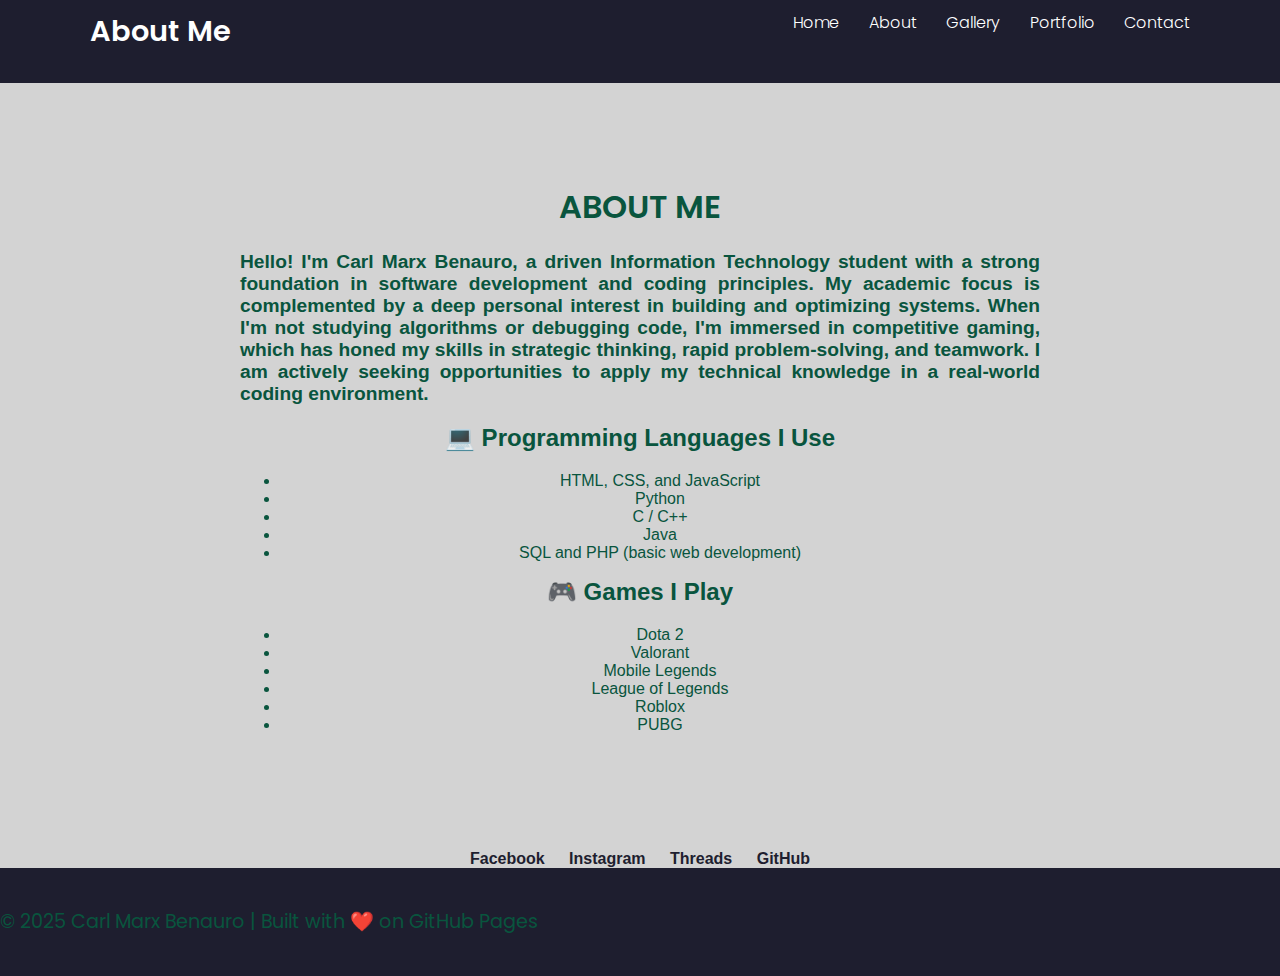
<file: about.html>
<!DOCTYPE html>
<html lang="en">
<head>
    <meta charset="UTF-8">
    <meta name="viewport" content="width=device-width, initial-scale=1.0">
    <link rel="icon" href="icon.png" type="image/x-icon">
    <title>About Me</title>
    <link rel="stylesheet" href="css/midterm.css">
    <link href="https://fonts.googleapis.com/css2?family=Poppins:wght@400;600&display=swap" rel="stylesheet">

<style>
    body {
        background-color: #D3D3D3;
         
    }
    h3 {
        color: #09553e;
        text-align: justify;
    }
    h1 {
        font-family: 'Poppins', sans-serif;
    }
    div {
        color: teal;
        text-align: justify;
        font-family: 'Gill Sans', 'Gill Sans MT', Calibri, 'ssTrebuchet MS', sans-serif;
        font-size: 12pt;
    }
    p {
        color: #09553e;
        text-align: justify;
        font-size: 120%;
    }
    img {
        display: block;
        margin: auto;
        width: 10%;
    }
    body {
        font-family: 'Poppins', sans-serif;
    }
    header nav a {
  font-family: 'Poppins', sans-serif;
  font-weight: 300; /* bold like in gallery */
  text-transform: none; /* remove auto uppercase if applied */
    }
.content {
      text-align: center;
      color: #09553e;
      margin: 80px auto;
      max-width: 800px;
      padding: 20px;
    }

</style>

</head>
<body>

    <header>
  <div class="container">
    <h1 class="logo">About Me</h1>
    <nav>
      <a href="index.html">Home</a>
      <div class="dropdown">
          <a href="about.html">About</a>
          <div class="dropdown-content">
            <a href="vision.html">Vision</a>
            <a href="mission.html">Mission</a>
            <a href="history.html">History</a>
          </div>
        </div>
      <a href="gallery.html">Gallery</a>
      <a href="portfolio.html">Portfolio</a>
      <a href="contact.html">Contact</a>
    </nav>
  </div>
</header>
     <div class="content">
    <h1>ABOUT ME</h1>
    <p><b>
        Hello! I'm Carl Marx Benauro, a driven Information Technology student with a strong foundation in software development and coding principles. My academic focus is complemented by a deep personal interest in building and optimizing systems. When I'm not studying algorithms or debugging code, I'm immersed in competitive gaming, which has honed my skills in strategic thinking, rapid problem-solving, and teamwork. I am actively seeking opportunities to apply my technical knowledge in a real-world coding environment.
    </b></p>
    <section>
        <h2>💻 Programming Languages I Use</h2>
        <ul>
            <li>HTML, CSS, and JavaScript</li>
            <li>Python</li>
            <li>C / C++</li>
            <li>Java</li>
            <li>SQL and PHP (basic web development)</li>
        </ul>
    </section>

    <section>
        <h2>🎮 Games I Play</h2>
        <ul>
            <li>Dota 2</li>
            <li>Valorant</li>
            <li>Mobile Legends</li>
            <li>League of Legends</li>
            <li>Roblox</li>
            <li>PUBG</li>
        </ul>
    </section>
     </div>
<div class="socials">
    <a href="https://facebook.com/camzswangin" target="_blank">Facebook</a>
    <a href="https://instagram.com/camz.wolf" target="_blank">Instagram</a>
    <a href="https://threads.com/@camz.wolf" target="_blank">Threads</a>
    <a href="https://github.com/camzswangin" target="_blank">GitHub</a>
  </div>

  <footer>
    <p>© 2025 Carl Marx Benauro | Built with ❤️ on GitHub Pages</p>
  </footer>
    </body>
</html>
</file>
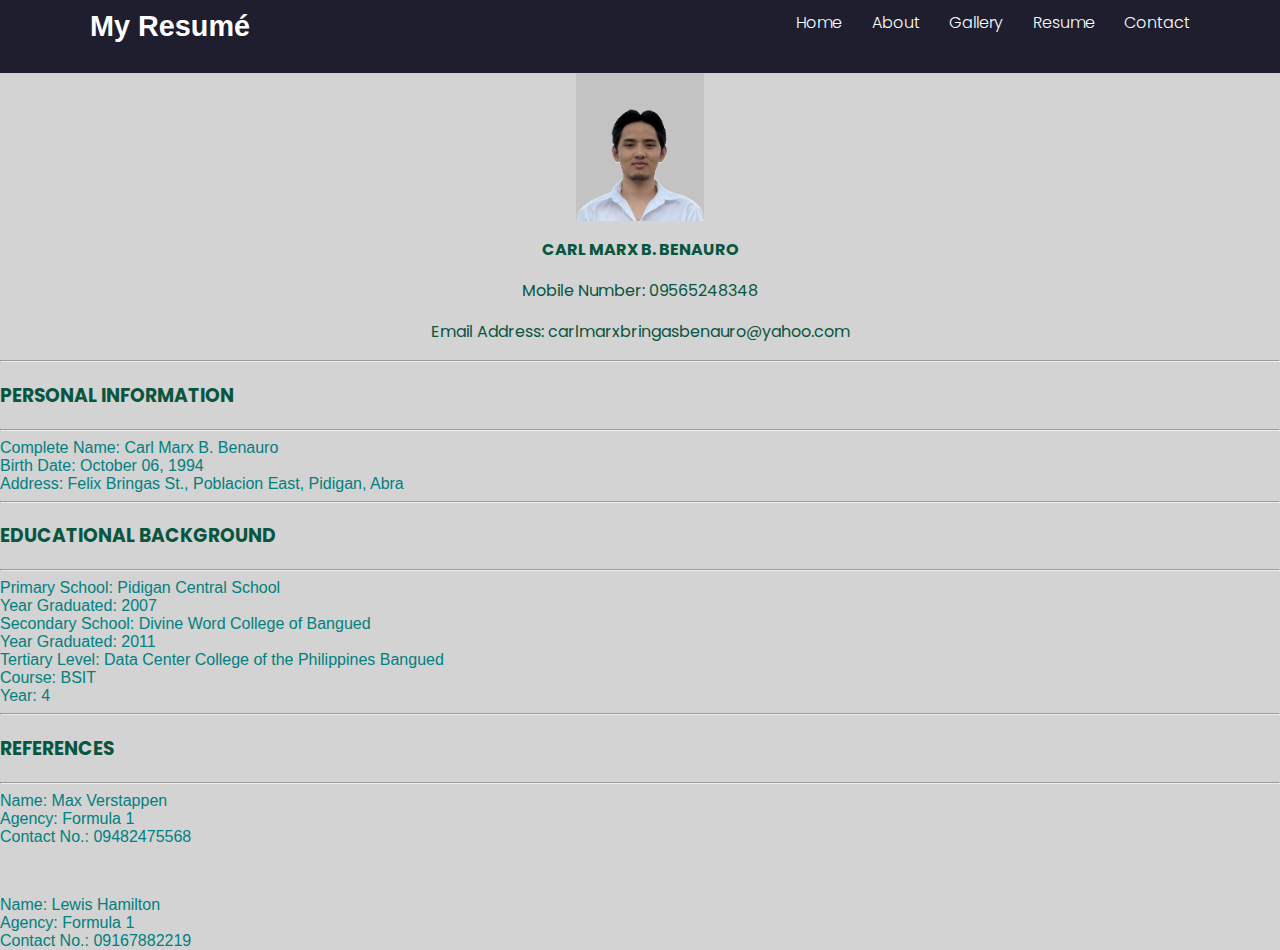
<file: benauro_resume.html>
<!DOCTYPE html>
<html lang="en">
<head>
    <meta charset="UTF-8">
    <meta name="viewport" content="width=device-width, initial-scale=1.0">
    <link rel="icon" href="icon.png" type="image/x-icon">
    <title>My Resumé</title>
    <link rel="stylesheet" href="css/midterm.css">
    <link href="https://fonts.googleapis.com/css2?family=Poppins:wght@400;600&display=swap" rel="stylesheet">

<style>
    body {
        background-color: #D3D3D3;
         
    }
    h3 {
        color: #09553e;
        text-align: justify;
        
    }
    div {
        color: teal;
        text-align: justify;
        font-family: 'Gill Sans', 'Gill Sans MT', Calibri, 'ssTrebuchet MS', sans-serif;
        font-size: 12pt;
    }
    p {
        color: #09553e;
        text-align: center;
    }
    img {
        display: block;
        margin: auto;
        width: 10%;
    }
    body {
        font-family: 'Poppins', sans-serif;
    }
    header nav a {
  font-family: 'Poppins', sans-serif;
  font-weight: 300; /* bold like in gallery */
  text-transform: none; /* remove auto uppercase if applied */
}

</style>

</head>
<body>

    <header>
  <div class="container">
    <h1 class="logo">My Resumé</h1>
    <nav>
      <a href="index.html">Home</a>
      <a href="#about.html">About</a>
      <a href="gallery.html">Gallery</a>
      <a href="benauro_resume.html">Resume</a>
      <a href="#contact">Contact</a>
    </nav>
  </div>
</header>

    <img src="img/resume_pic.png" alt="">
    <p><b> CARL MARX B. BENAURO </b></p>
    <p> Mobile Number: 09565248348 </p>
    <p> Email Address: carlmarxbringasbenauro@yahoo.com</p>

    <hr>
    <h3> PERSONAL INFORMATION </h3>
    <hr>
    <div> Complete Name: Carl Marx B. Benauro </div>
    <div> Birth Date: October 06, 1994 </div>
    <div> Address: Felix Bringas St., Poblacion East, Pidigan, Abra </div>

    <hr>
    <h3> EDUCATIONAL BACKGROUND </h3>
    <hr>
    <div> Primary School: Pidigan Central School </div>
    <div> Year Graduated: 2007</div>
    <div> Secondary School: Divine Word College of Bangued </div>
    <div> Year Graduated: 2011 </div>
    <div> Tertiary Level: Data Center College of the Philippines Bangued </div>
    <div> Course: BSIT </div>
    <div> Year: 4 </div>

    <hr>
    <h3> REFERENCES </h3>
    <hr>
    <div> Name: Max Verstappen </div>
    <div> Agency: Formula 1 </div>
    <div> Contact No.: 09482475568 </div>
    <br></br>
    <div> Name: Lewis Hamilton </div>
    <div> Agency: Formula 1 </div>
    <div> Contact No.: 09167882219 </div>
</body>
</html>
</file>
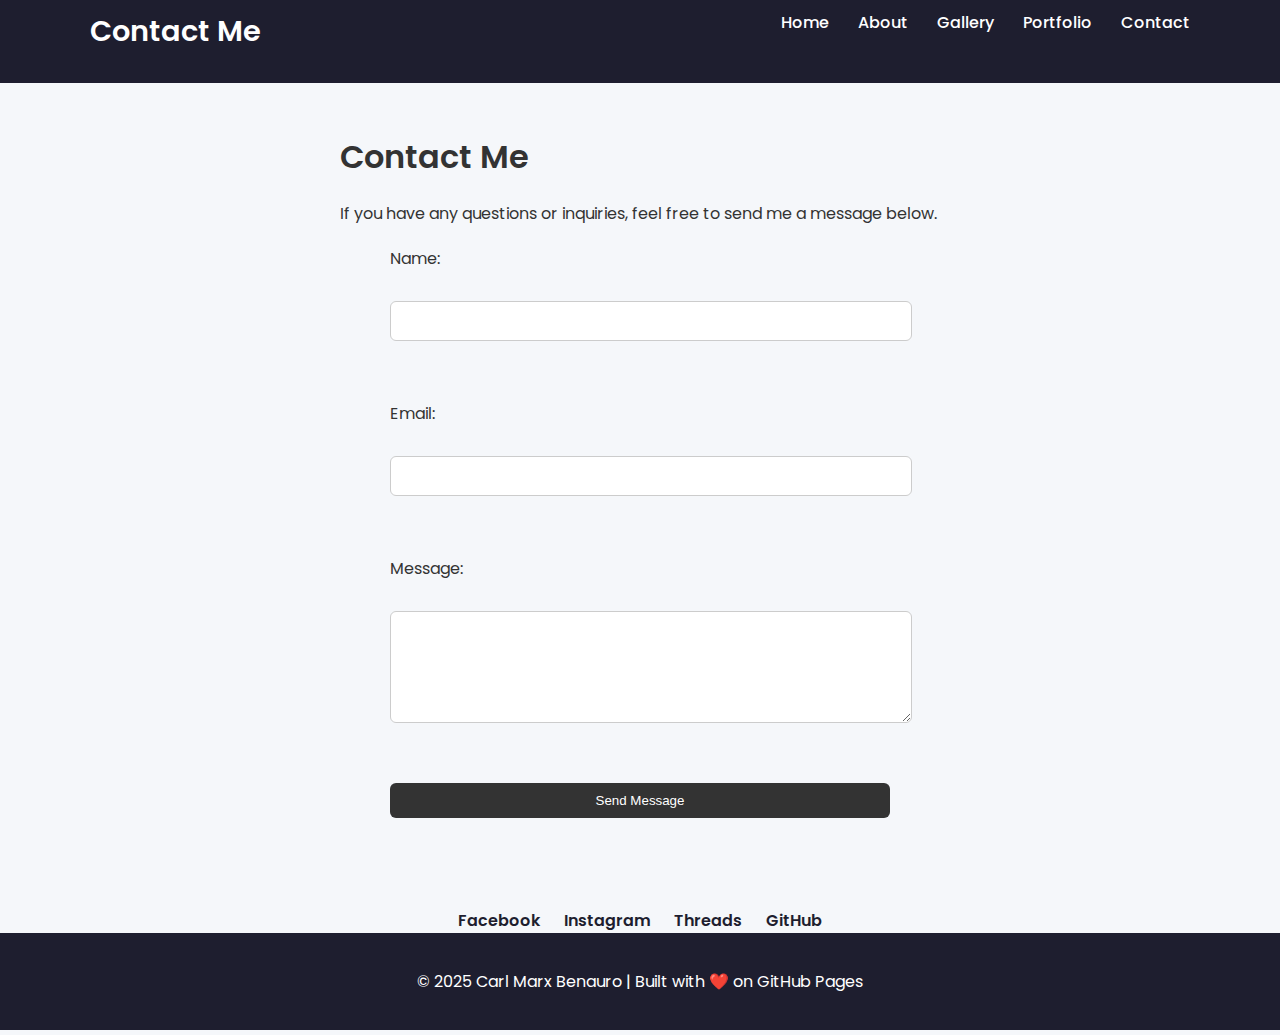
<file: contact.html>
<!DOCTYPE html>
<html lang="en">
<head>
  <meta charset="UTF-8">
  <meta name="viewport" content="width=device-width, initial-scale=1">
  <link rel="icon" href="icon.png" type="image/x-icon">
  <title>My Web Page</title>
  <link rel="stylesheet" href="css/midterm.css">
  <link href="https://fonts.googleapis.com/css2?family=Poppins:wght@400;600&display=swap" rel="stylesheet">

</head>
<body>

  <header>
    <div class="container">
      <h1 class="logo">Contact Me</h1>
      <nav>
        <a href="index.html">Home</a>
        <div class="dropdown">
          <a href="about.html">About</a>
          <div class="dropdown-content">
            <a href="vision.html">Vision</a>
            <a href="mission.html">Mission</a>
            <a href="history.html">History</a>
          </div>
        </div>
        <a href="gallery.html">Gallery</a>
        <a href="portfolio.html">Portfolio</a>
        <a href="contact">Contact</a>
      </nav>
    </div>
  </header>

  <section id="contact" style="padding: 50px; max-width: 600px; margin: auto;">
    <h1>Contact Me</h1>
    <p>If you have any questions or inquiries, feel free to send me a message below.</p>

    <form action="https://formspree.io/f/yourformid" method="POST">
      <label for="name">Name:</label><br>
      <input type="text" id="name" name="name" required><br><br>

      <label for="email">Email:</label><br>
      <input type="email" id="email" name="_replyto" required><br><br>

      <label for="message">Message:</label><br>
      <textarea id="message" name="message" rows="5" required></textarea><br><br>

      <button type="submit">Send Message</button>
    </form>
  </section>

  <div class="socials">
    <a href="https://facebook.com/camzswangin" target="_blank">Facebook</a>
    <a href="https://instagram.com/camz.wolf" target="_blank">Instagram</a>
    <a href="https://threads.com/@camz.wolf" target="_blank">Threads</a>
    <a href="https://github.com/camzswangin" target="_blank">GitHub</a>
  </div>

  <footer>
    <p>© 2025 Carl Marx Benauro | Built with ❤️ on GitHub Pages</p>
  </footer>

</body>

</html>
</file>
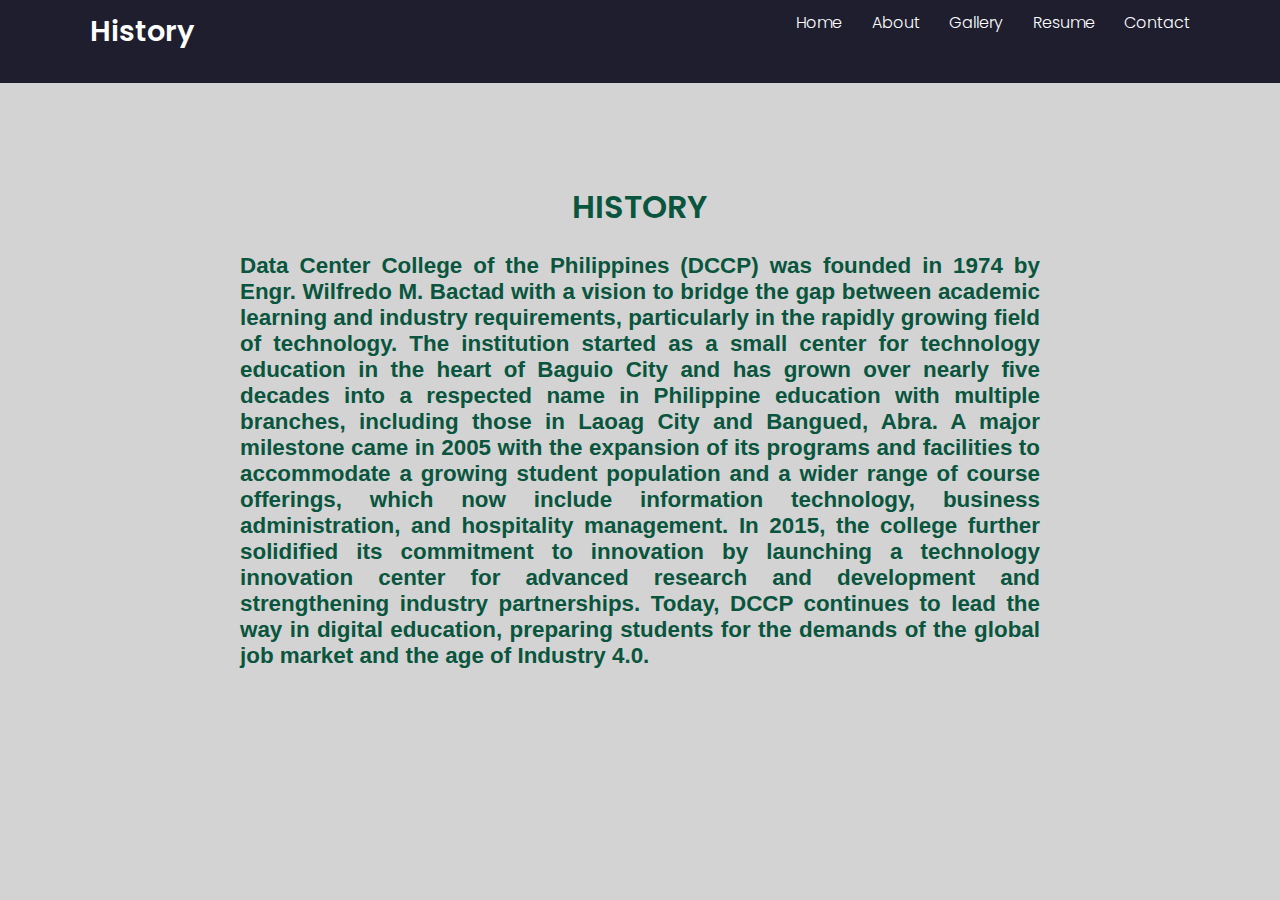
<file: history.html>
<!DOCTYPE html>
<html lang="en">
<head>
    <meta charset="UTF-8">
    <meta name="viewport" content="width=device-width, initial-scale=1.0">
    <link rel="icon" href="icon.png" type="image/x-icon">
    <title>History</title>
    <link rel="stylesheet" href="css/midterm.css">
    <link href="https://fonts.googleapis.com/css2?family=Poppins:wght@400;600&display=swap" rel="stylesheet">

<style>
    body {
        background-color: #D3D3D3;
         
    }
    h3 {
        color: #09553e;
        text-align: justify;
    }
    h1 {
        font-family: 'Poppins', sans-serif;
    }
    div {
        color: teal;
        text-align: justify;
        font-family: 'Gill Sans', 'Gill Sans MT', Calibri, 'ssTrebuchet MS', sans-serif;
        font-size: 12pt;
    }
    p {
        color: #09553e;
        text-align: justify;
        font-size: 140%;
    }
    img {
        display: block;
        margin: auto;
        width: 10%;
    }
    body {
        font-family: 'Poppins', sans-serif;
    }
    header nav a {
  font-family: 'Poppins', sans-serif;
  font-weight: 300; /* bold like in gallery */
  text-transform: none; /* remove auto uppercase if applied */
    }
.content {
      text-align: center;
      color: #09553e;
      margin: 80px auto;
      max-width: 800px;
      padding: 20px;
    }

</style>

</head>
<body>

    <header>
  <div class="container">
    <h1 class="logo">History</h1>
    <nav>
      <a href="index.html">Home</a>
      <div class="dropdown">
          <a href="#about.html">About</a>
          <div class="dropdown-content">
            <a href="vision.html">Vision</a>
            <a href="mission.html">Mission</a>
            <a href="history.html">History</a>
          </div>
        </div>
      <a href="gallery.html">Gallery</a>
      <a href="benauro_resume.html">Resume</a>
      <a href="#contact">Contact</a>
    </nav>
  </div>
</header>
     <div class="content">
    <h1>HISTORY</h1>
    <p><b>
      Data Center College of the Philippines (DCCP) was founded in 1974 by Engr. Wilfredo M. Bactad with a vision to bridge the gap between academic learning and industry requirements, particularly in the rapidly growing field of technology. The institution started as a small center for technology education in the heart of Baguio City and has grown over nearly five decades into a respected name in Philippine education with multiple branches, including those in Laoag City and Bangued, Abra. A major milestone came in 2005 with the expansion of its programs and facilities to accommodate a growing student population and a wider range of course offerings, which now include information technology, business administration, and hospitality management. In 2015, the college further solidified its commitment to innovation by launching a technology innovation center for advanced research and development and strengthening industry partnerships. Today, DCCP continues to lead the way in digital education, preparing students for the demands of the global job market and the age of Industry 4.0.
    </b></p>
  </div>

    </body>
</html>
</file>
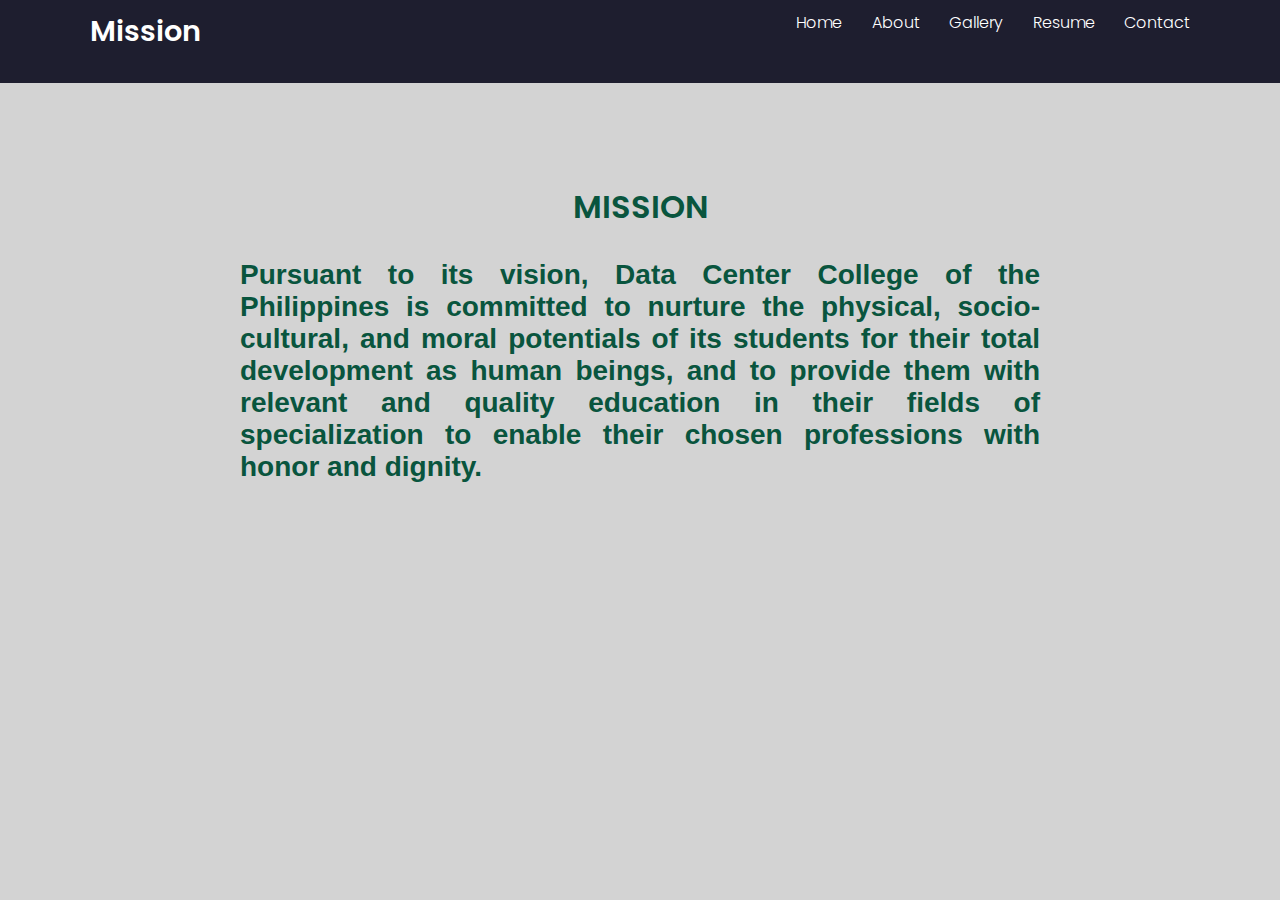
<file: mission.html>
<!DOCTYPE html>
<html lang="en">
<head>
    <meta charset="UTF-8">
    <meta name="viewport" content="width=device-width, initial-scale=1.0">
    <link rel="icon" href="icon.png" type="image/x-icon">
    <title>Mission</title>
    <link rel="stylesheet" href="css/midterm.css">
    <link href="https://fonts.googleapis.com/css2?family=Poppins:wght@400;600&display=swap" rel="stylesheet">

<style>
    body {
        background-color: #D3D3D3;
         
    }
    h3 {
        color: #09553e;
        text-align: justify;
    }
    h1 {
        font-family: 'Poppins', sans-serif;
    }
    div {
        color: teal;
        text-align: justify;
        font-family: 'Gill Sans', 'Gill Sans MT', Calibri, 'ssTrebuchet MS', sans-serif;
        font-size: 12pt;
    }
    p {
        color: #09553e;
        text-align: justify;
        font-size: 175%;
    }
    img {
        display: block;
        margin: auto;
        width: 10%;
    }
    body {
        font-family: 'Poppins', sans-serif;
    }
    header nav a {
  font-family: 'Poppins', sans-serif;
  font-weight: 300; /* bold like in gallery */
  text-transform: none; /* remove auto uppercase if applied */
    }
.content {
      text-align: center;
      color: #09553e;
      margin: 80px auto;
      max-width: 800px;
      padding: 20px;
    }

</style>

</head>
<body>

    <header>
  <div class="container">
    <h1 class="logo">Mission</h1>
    <nav>
      <a href="index.html">Home</a>
      <div class="dropdown">
          <a href="#about.html">About</a>
          <div class="dropdown-content">
            <a href="vision.html">Vision</a>
            <a href="mission.html">Mission</a>
            <a href="history.html">History</a>
          </div>
        </div>
      <a href="gallery.html">Gallery</a>
      <a href="benauro_resume.html">Resume</a>
      <a href="#contact">Contact</a>
    </nav>
  </div>
</header>
     <div class="content">
    <h1>MISSION</h1>
    <p><b>
      Pursuant to its vision, Data Center College of the Philippines is committed to nurture the
      physical, socio-cultural, and moral potentials of its students for their total development
      as human beings, and to provide them with relevant and quality education in their fields
      of specialization to enable their chosen professions with honor and dignity.
    </b></p>
  </div>

    </body>
</html>
</file>
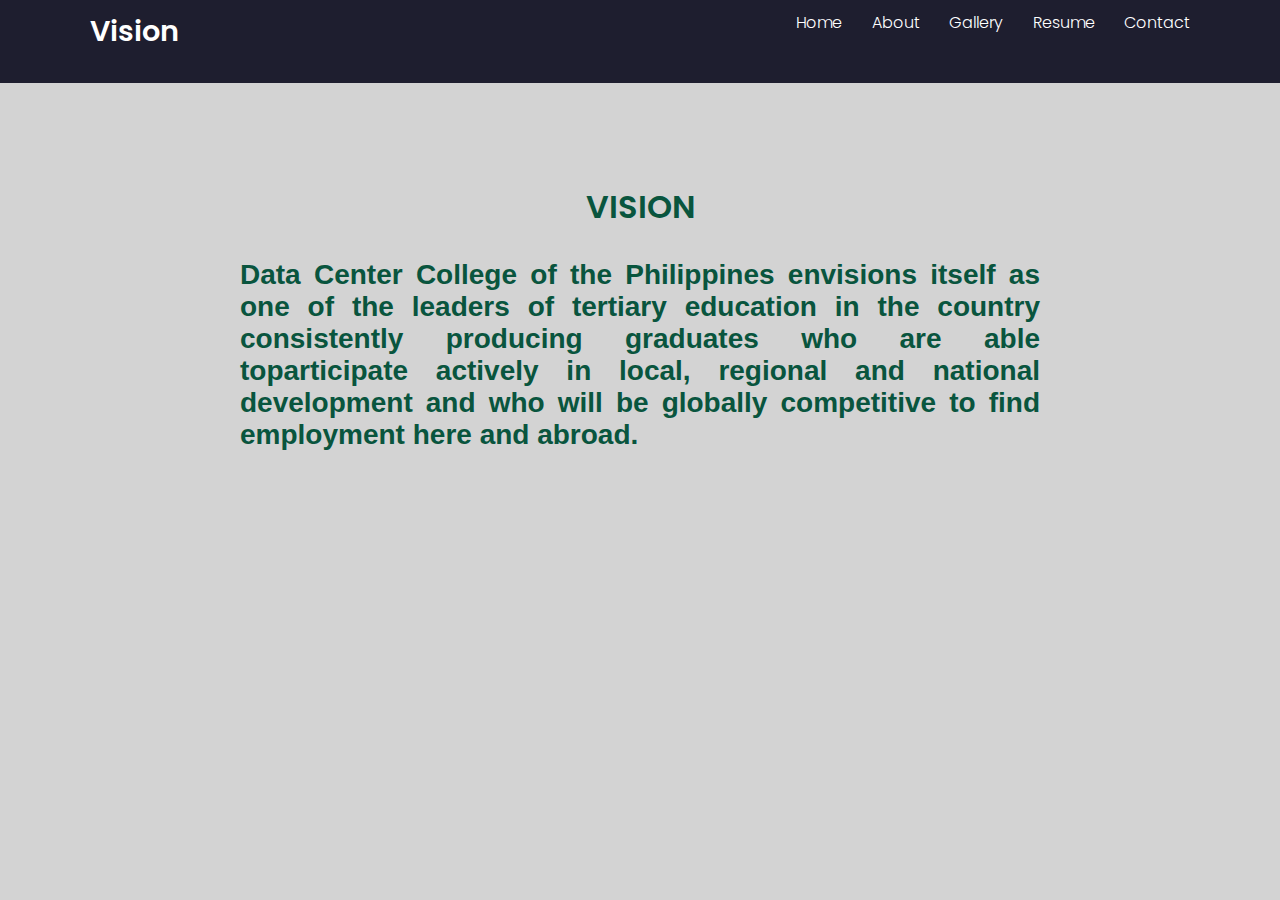
<file: vision.html>
<!DOCTYPE html>
<html lang="en">
<head>
    <meta charset="UTF-8">
    <meta name="viewport" content="width=device-width, initial-scale=1.0">
    <link rel="icon" href="icon.png" type="image/x-icon">
    <title>Vision</title>
    <link rel="stylesheet" href="css/midterm.css">
    <link href="https://fonts.googleapis.com/css2?family=Poppins:wght@400;600&display=swap" rel="stylesheet">

<style>
    body {
        background-color: #D3D3D3;
         
    }
    h3 {
        color: #09553e;
        text-align: justify;
    }
    h1 {
        font-family: 'Poppins', sans-serif;
    }
    div {
        color: teal;
        text-align: justify;
        font-family: 'Gill Sans', 'Gill Sans MT', Calibri, 'ssTrebuchet MS', sans-serif;
        font-size: 12pt;
    }
    p {
        color: #09553e;
        text-align: justify;
        font-size: 175%;
    }
    img {
        display: block;
        margin: auto;
        width: 10%;
    }
    body {
        font-family: 'Poppins', sans-serif;
    }
    header nav a {
  font-family: 'Poppins', sans-serif;
  font-weight: 300; /* bold like in gallery */
  text-transform: none; /* remove auto uppercase if applied */
    }
.content {
      text-align: center;
      color: #09553e;
      margin: 80px auto;
      max-width: 800px;
      padding: 20px;
    }

</style>

</head>
<body>

    <header>
  <div class="container">
    <h1 class="logo">Vision</h1>
    <nav>
      <a href="index.html">Home</a>
      <div class="dropdown">
          <a href="about.html">About</a>
          <div class="dropdown-content">
            <a href="vision.html">Vision</a>
            <a href="mission.html">Mission</a>
            <a href="history.html">History</a>
          </div>
        </div>
      <a href="gallery.html">Gallery</a>
      <a href="benauro_resume.html">Resume</a>
      <a href="contact.html">Contact</a>
    </nav>
  </div>
</header>
     <div class="content">
    <h1>VISION</h1>
    <p><b>
      Data Center College of the Philippines envisions itself as one of the leaders of tertiary education in the country consistently producing graduates who are able toparticipate actively in local, regional and national development and who will be globally competitive to find employment here and abroad.
    </b></p>
  </div>

    </body>
</html>
</file>
<file: css/midterm.css>
/* General */
body {
  margin: 0;
  font-family: 'Poppins', sans-serif;
  background: #f5f7fa;
  color: #333;
  scroll-behavior: smooth;
}
.container {
  width: 90%;
  max-width: 1100px;
  margin: auto;
}
h1, h2 {
  margin: 0 0 20px;
  font-weight: 600;
}
.section { padding: 60px 0; }

/* Header */
header {
  background: #1e1e2f;
  padding: 10px 0;
  position: sticky;
  top: 0;
  z-index: 100;
}

.logo {
  color: #fff;
  font-size: 1.8rem;
  display: inline-block;
}
nav { float: right; }
nav a {
  color: #fff;
  margin-left: 25px;
  text-decoration: none;
  font-weight: 500;
  transition: color 0.3s;
}
nav a:hover {
     color: #00aaff; 
}

/* Hero */
.hero {
  background: linear-gradient(120deg,#00aaff,#0044ff);
  color: #fff;
  text-align: center;
  padding: 80px 20px;
}
.hero img {
  width: 180px;
  margin-bottom: 20px;
  box-shadow: 0 0 15px rgba(0,0,0,0.2);
}
.hero h2 span { color: #ffdd00; }

/* Gallery */
.grid {
  display: grid;
  grid-template-columns: repeat(auto-fit, minmax(200px, 1fr));
  gap: 20px;
}
.grid img {
  width: 100%;
  border-radius: 10px;
  box-shadow: 0 0 10px rgba(0,0,0,0.1);
  transition: transform 0.3s;
}
.grid img:hover { transform: scale(1.05); }

/* Resume Button */
.btn {
  display: inline-block;
  padding: 12px 25px;
  background: #00aaff;
  color: #fff;
  border-radius: 6px;
  text-decoration: none;
  font-weight: bold;
  transition: background 0.3s;
}
.btn:hover { background: #0088cc; }

/* Contact Form */
form {
  max-width: 500px;
  margin: 20px auto;
  display: flex;
  flex-direction: column;
}
form input, form textarea {
  padding: 12px;
  margin: 10px 0;
  border: 1px solid #ccc;
  border-radius: 6px;
  font-size: 1rem;
}

/* Socials */
.socials {
  margin-top: 20px;
  text-align: center;
}
.socials a {
  display: inline-block;
  margin: 0 10px;
  color: #1e1e2f;
  font-weight: 600;
  text-decoration: none;
  transition: color 0.3s;
}
.socials a:hover { color: #00aaff; }

/* Footer */
footer {
  background: #1e1e2f;
  color: #fff;
  text-align: center;
  padding: 20px 0;
}
/* Dropdown container */
.dropdown {
  position: relative;
  display: inline-block;
}

/* Hide the dropdown list by default */
.dropdown-content {
  display: none;
  position: absolute;
  background-color:#1e1e2f;
  min-width: 160px;
  box-shadow: 0 4px 8px rgba(0,0,0,0.2);
  z-index: 1;
  list-style: none;
  padding: 0;
  margin: 0;
}

/* Style dropdown items */
.dropdown-content li a {
  color: blue;
  padding: 10px 15px;
  text-decoration: none;
  display: block;
}

/* Hover effects */
.dropdown-content li a:hover {
  background-color: blue;
}

/* Show dropdown when hovering */
.dropdown:hover .dropdown-content {
  display: block;
}
form input, form textarea {
  width: 100%;
  padding: 10px;
  border: 1px solid #ccc;
  border-radius: 6px;
  margin-top: 5px;
}

form button {
  background-color: #333;
  color: white;
  padding: 10px 20px;
  border: none;
  border-radius: 6px;
  cursor: pointer;
}

form button:hover {
  background-color: #555;
}
</file>
